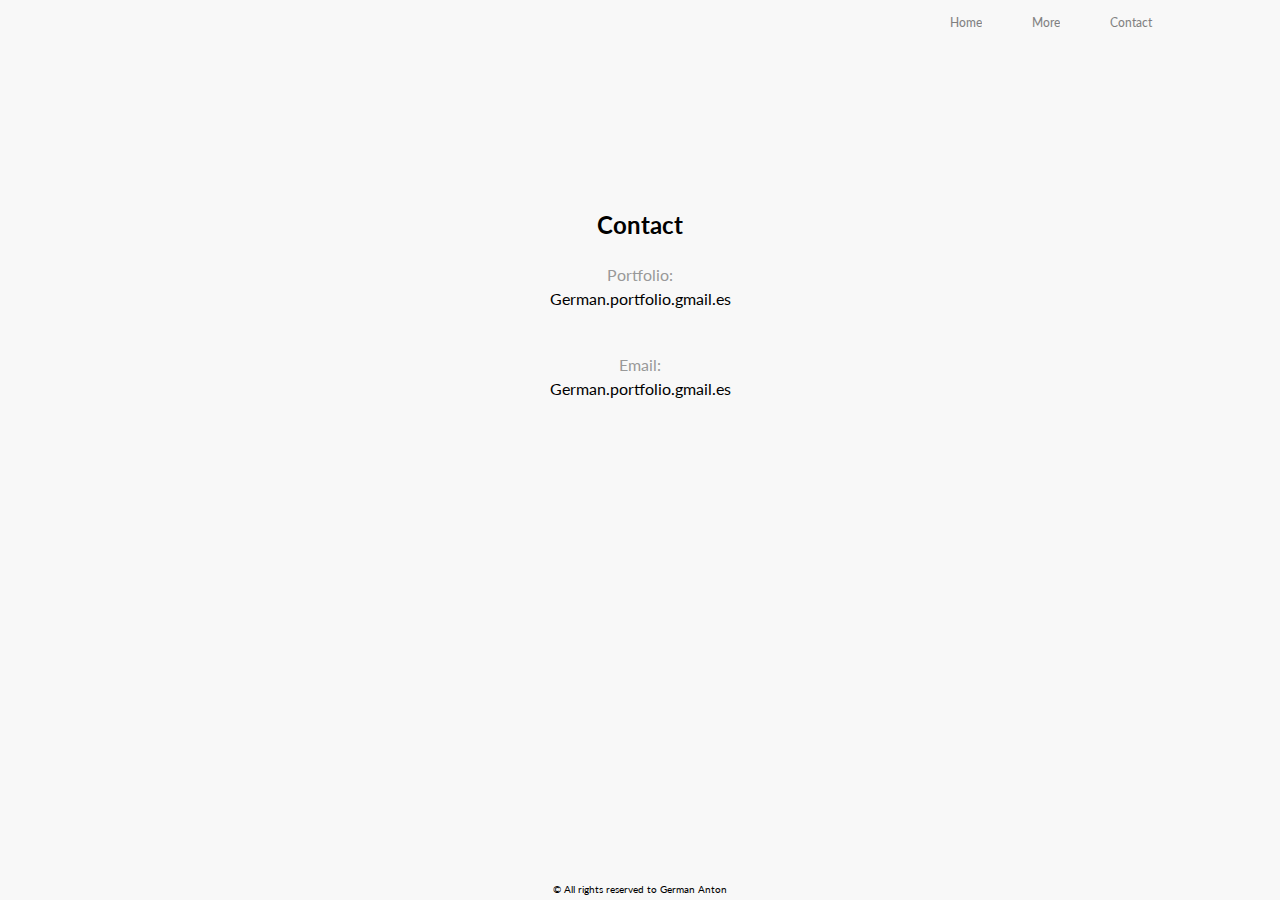
<file: contact.html>
<!DOCTYPE html>
<html>
<head>
    <html lang="en">
    <meta name="viewport" content="width=device-width, initial-scale=1.0">
    <meta charset="UTF-8">
    <link rel="stylesheet" type="text/css" href="Style/contact.css">
    <title>Photographer Website</title>
</head>



<body id="main">
    <nav class="navbar">
        <div class="navbarContainer">
            <a href="./index.html">Home</a> 
            <a href="https://www.instagram.com/german_anton_/">More</a> 
            <a href="./contact.html">Contact</a> 
        </div>
    </nav>


    <div class="container">
        
            <h1>Contact</h1>
            <p><span>Portfolio:</span> <br>
                German.portfolio.gmail.es
            </p>
            <p><span>Email:</span><br>
                        German.portfolio.gmail.es
            </p>
        
    </div>
<footer>
   <div> &copy All rights reserved to German Anton </div>
</footer>
</body>
</html>
</file>
<file: Style/contact.css>
@import url('https://fonts.googleapis.com/css2?family=Lato:wght@300;500;900&display=swap');
#main {
    animation: fadein 2s;
  }
  @keyframes fadein {
    from { opacity: 0}
    to   { opacity: 1}
  }
html {
    width: 100%;
    height: 100%;
}
body {
    width: 100%;
    margin: auto;
    padding: 0;
    text-align: center;
    font-family: Lato;
    background-color: #f8f8f8;

}


.navbar {
    width: 100%;
    height: 4%;
    margin: 15px 0px;
    display: flex;
    justify-content: center;
}

div.navbarContainer {
    width: 80%;
    display: flex;
    flex-direction: row;
    justify-content: end;
    gap: 50px;
    font-size: 12px;
    opacity: 0.8;
} 

div.navbarContainer a {
    font-family: Lato;
    font-weight:500;
    text-decoration: none;
    color: black;
    opacity: 0.6;
}

div.navbarContainer a:hover {
    opacity: 0.4;
}

div.navbarContainer a:active {
    opacity: 0.2;
}

div.container {
    margin: auto;
    width: 60%;
    height: 60vh;
    display: flex;
    flex-direction: column;
    justify-content: center;
    gap: 10px;
    line-height: 1.5em;
}
span {
    color: hsl(0, 0%, 60%);
    font-weight: 400;

}
h1 {
    margin: 0;
    padding: 0;
    font-size: 24px;
}


footer {
    width: 100%;
    bottom: 5px;
    display: flex;
    justify-content: center;
    position: absolute;
    text-align: center;
    font-size: 10px;
}
</file>
